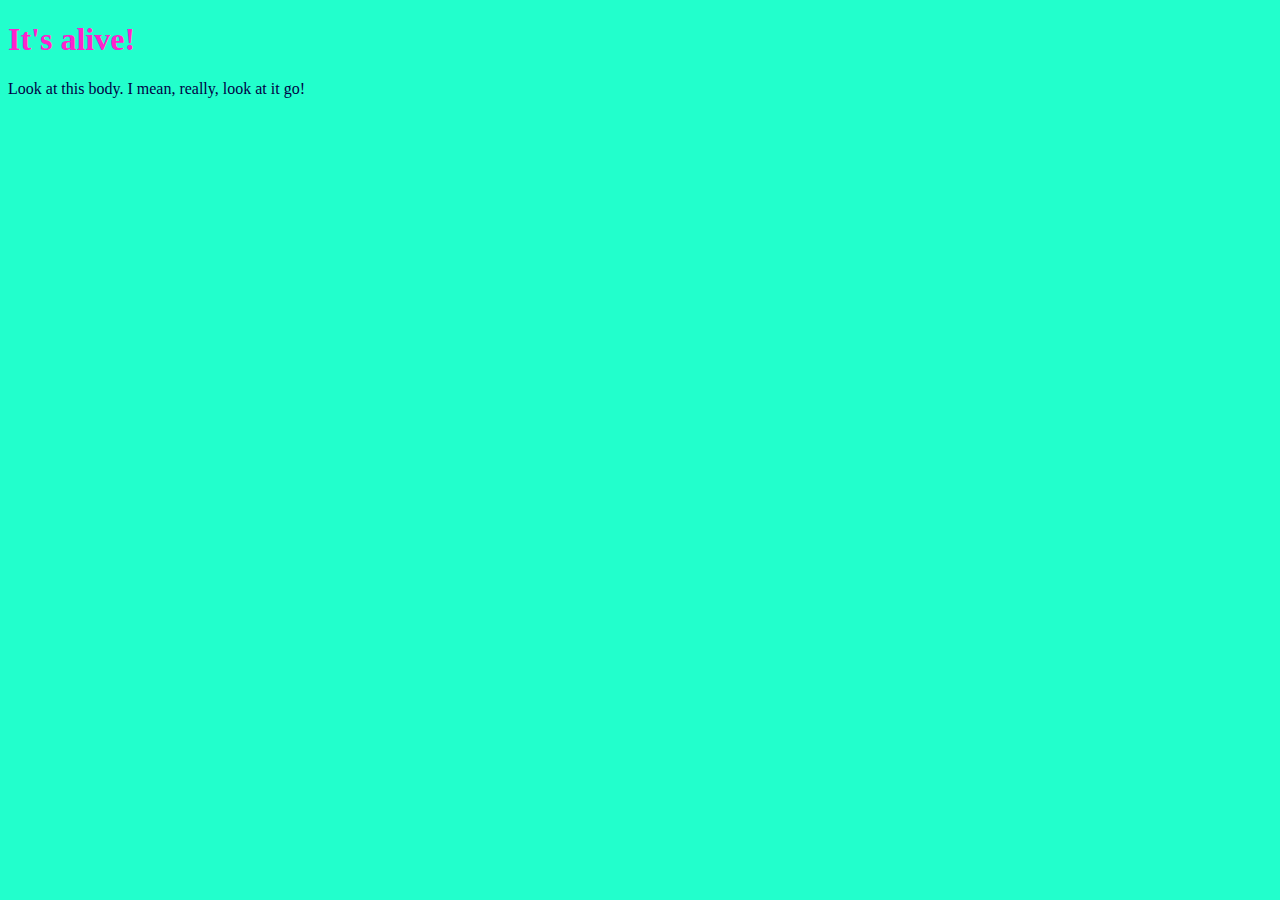
<file: ismightier_app/templates/itsAlive.html>
<!DOCTYPE html>
<html lang="en" dir="ltr">
  <head>
    <meta charset="utf-8">
    <title>The Index</title>
    <style media="screen">
      body {
        background: #22ffcc;
        color: #000044;
      }
      h1 {
        color: #ff22cc;
        font-family: script;
      }
    </style>
  </head>
  <body>
    <h1>It's alive!</h1>
    <p>Look at this body. I mean, really, look at it go!</p>
  </body>
</html>
</file>
